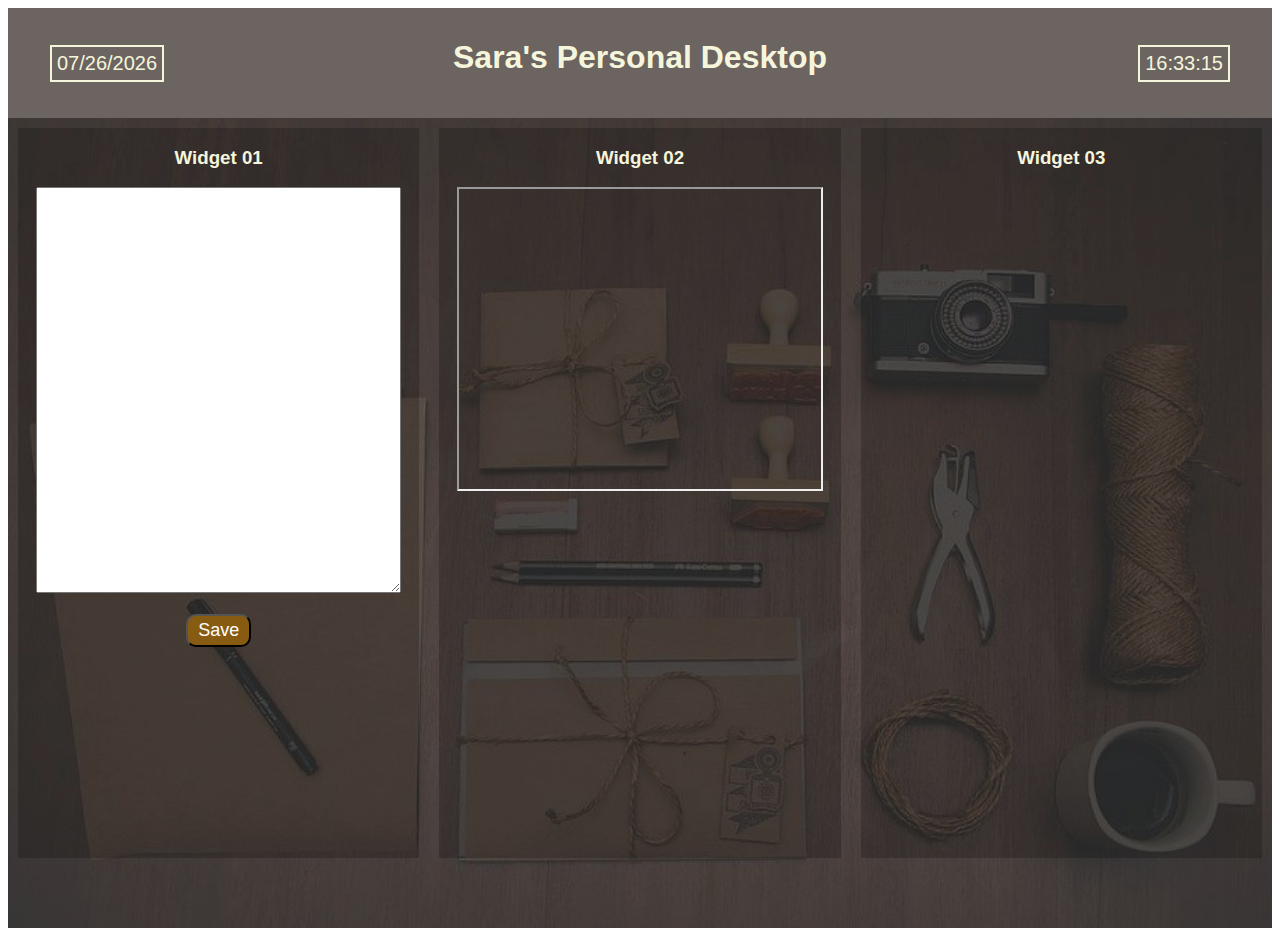
<file: index.html>
<!DOCTYPE html>
<html lang="en">
<head>
    <meta charset="UTF-8">
    <meta name="viewport" content="width=device-width, initial-scale=1.0">
    <title>My Online Desktop</title>
    <link rel="stylesheet" href="style.css">
    <script src="https://ajax.googleapis.com/ajax/libs/jquery/3.5.1/jquery.min.js"></script>
    <script src="scripts.js"></script>
</head>
<body onload="startTime()">
    <div class="container">
        <div class="top">
            <div id="date">Date</div>
            <h1>Sara's Personal Desktop</h1>
            <div id="clock"></div>
        </div>
        <div class="main">
           <div class="widget">
                <h3>Widget 01</h3>

                <div class="notepad">

                    <textarea name="message" id="note-area" cols="40" rows="20"></textarea>

                </div>

                <p>
                    <button id="saveNoteBtn">Save</button>
                </p>

           </div>

            <div class="widget">
                <h3>Widget 02</h3>
                <iframe width="95%" height="300vh" src="https://www.youtube.com/embed/h_D3VFfhvs4" title="YouTube video player" frameborder="2" allow="accelerometer; autoplay; clipboard-write; encrypted-media; gyroscope; picture-in-picture" allowfullscreen></iframe>
            </div>

            <div class="widget">
                <h3>Widget 03</h3>
            </div>
        </div>
    </div>
</body>

<script>

    try {
        var loadNotes = localStorage.getItem("notes");
        console.log("loaded")
    } catch (error) {
        var noNotes = "Enter your notes here and click save";
        console.log("not loaded")
    }

    $("#note-area").val(loadNotes);
    var sp = "/";
    var today = new Date();

    var dd = today.getDate();
    var mm = today.getMonth() + 1;
    var yyyy = today.getFullYear();

    if(dd<10) {
        dd = '0' + dd;
    }

    if (mm<10) {
        mm = '0' + mm;
    }

    $('#date').html(mm + sp + dd + sp +yyyy);

    $("#saveNoteBtn").click(function() {
        var currentNotes = $("#note-area").val();
        localStorage.setItem("notes", currentNotes);
        console.log("saved")
    })  

    
</script>
</html>
</file>
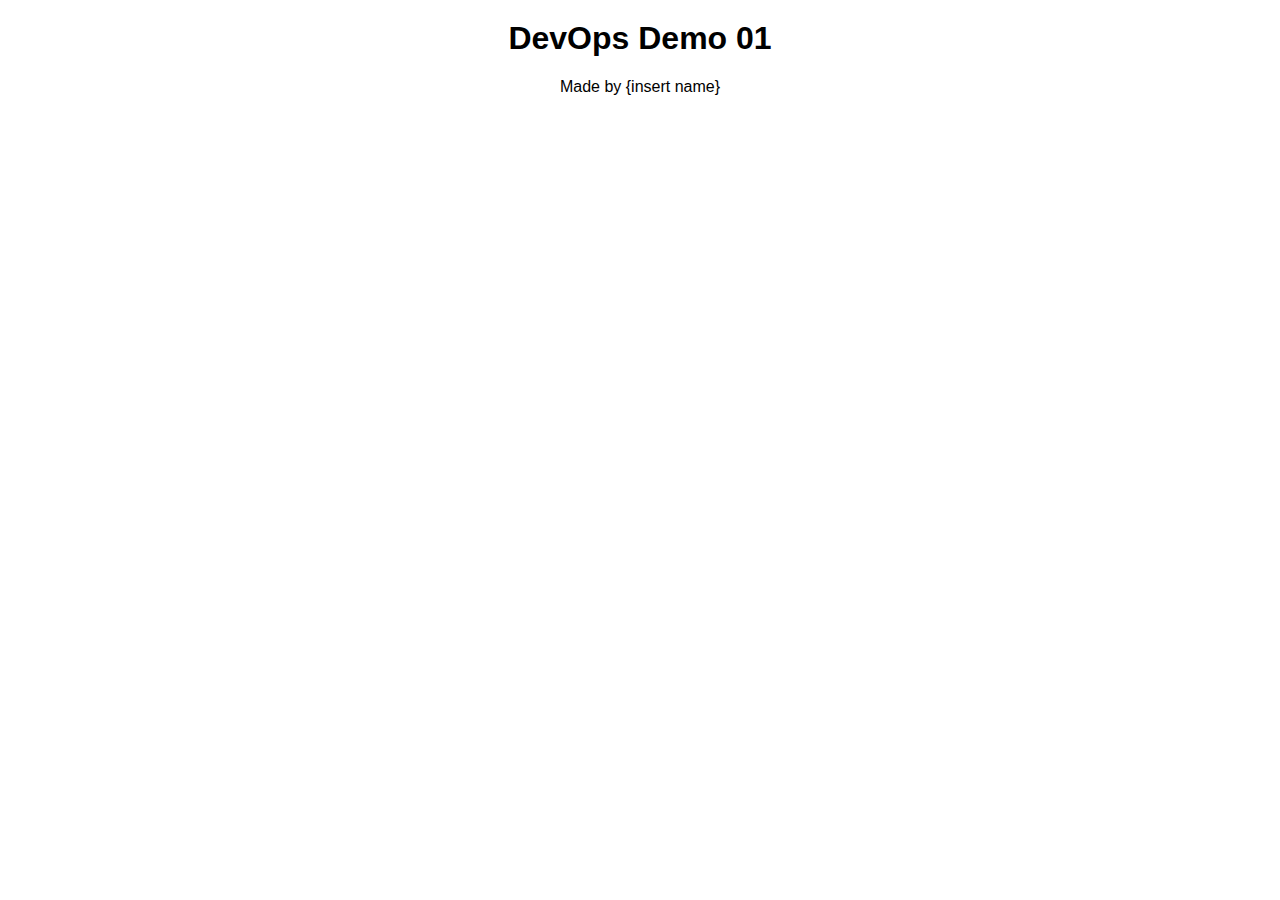
<file: Lesson-01/index.html>
<!DOCTYPE html>
<html>
    <head>
        <link rel="stylesheet" href="style.css">
        <title>DevOps Demo 01</title>
    </head>

    <body>
        <h1>DevOps Demo 01</h1>
        <p>Made by {insert name}</p>
    </body>
    
</html>
</file>
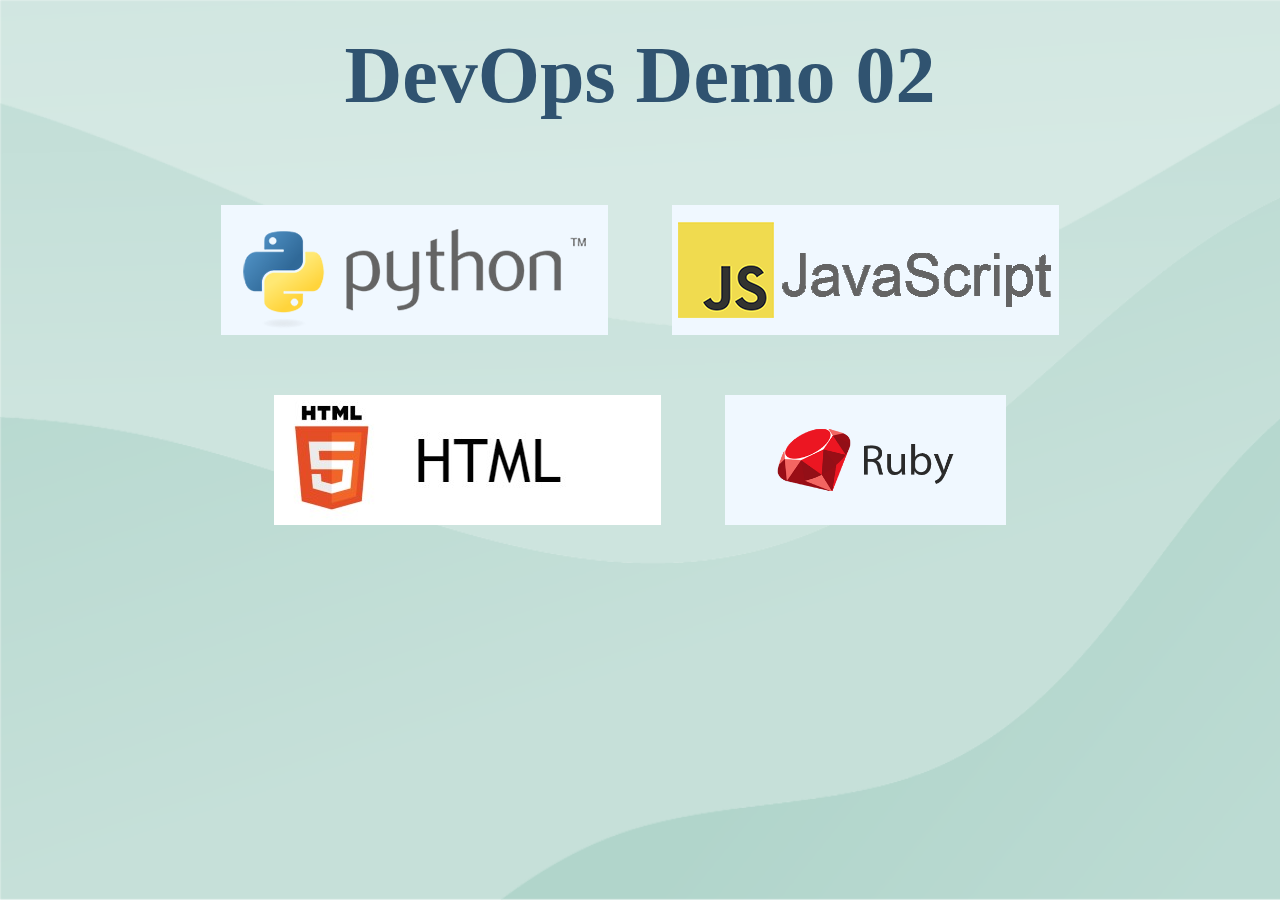
<file: Lesson-02/index.html>
<html>
    <head>

        <title>
            DevOps Demo 02
        </title>
        <link rel="stylesheet" href="css/style.css">

    </head>

    <body>

        <h1>DevOps Demo 02</h1>
        <div class="container">
        <div class="menu">
            <a href="python.html">
                <img src="img/python_logo.png">
            </a>
            </div>
            <div class="menu">
                
            <a href="javascript.html">
                <img src="img/javascript_logo.png" >
            </a>
            </div>

            <div class="menu">
            <a href="html.html">
                <img src="img/html_logo.png" >
            </a>
        </div>

        <div class="menu">

            <a href="ruby.html">
                <img id="ruby" src="img/ruby_logo.png" >
            </a>
        </div>

        </div>

    </body>

</html>
</file>
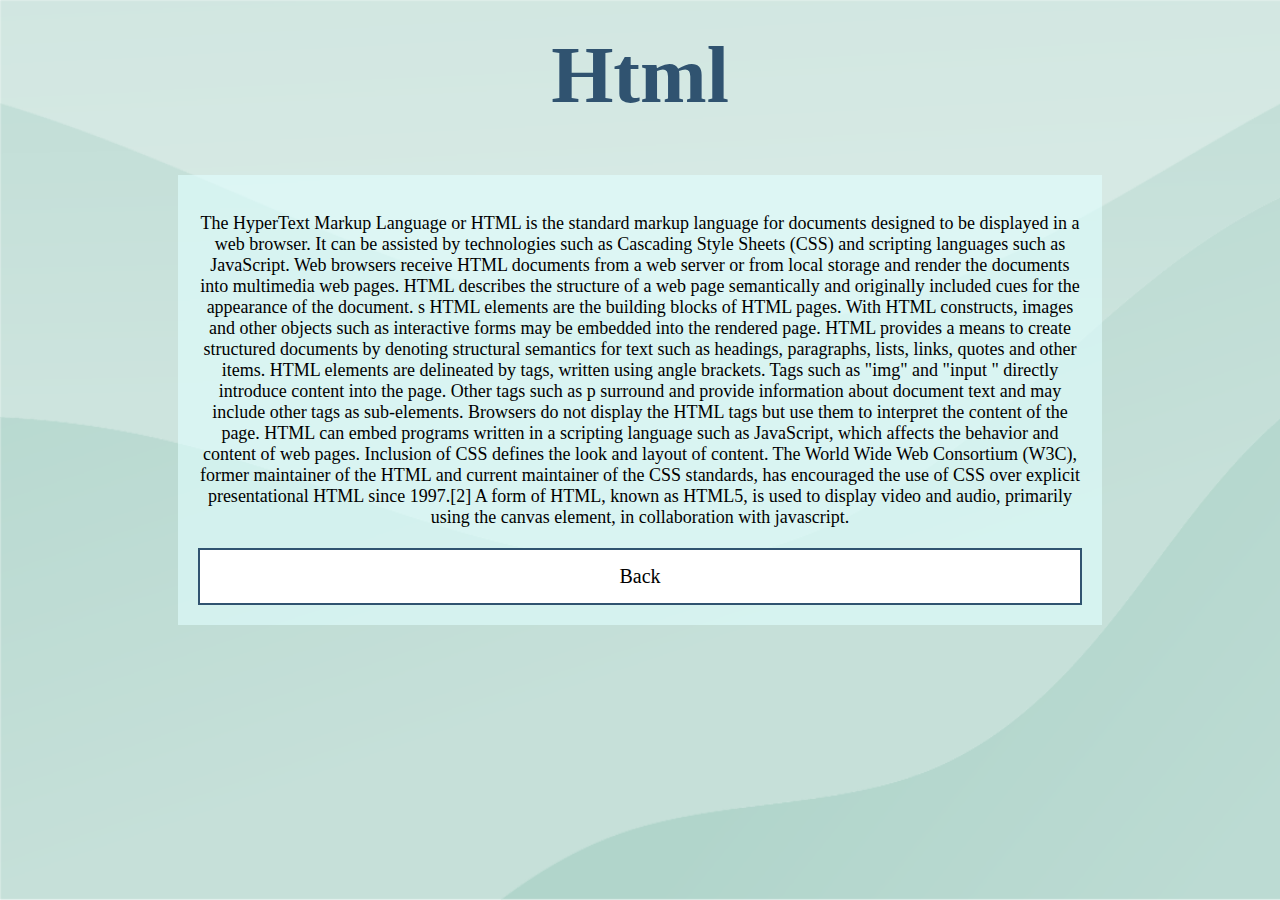
<file: Lesson-02/html.html>
<html>
    <head>

        <title>
            Html
        </title>
        <link rel="stylesheet" href="css/style.css">

    </head>

    <body>

        <h1>Html</h1>
        <div class="content">
            <p>
                The HyperText Markup Language or HTML is the standard markup language for documents designed to be displayed in a web browser. It can be assisted by technologies such as Cascading Style Sheets (CSS) and scripting languages such as JavaScript.

                Web browsers receive HTML documents from a web server or from local storage and render the documents into multimedia web pages. HTML describes the structure of a web page semantically and originally included cues for the appearance of the document.
s
                HTML elements are the building blocks of HTML pages. With HTML constructs, images and other objects such as interactive forms may be embedded into the rendered page. HTML provides a means to create structured documents by denoting structural semantics for text such as headings, paragraphs, lists, links, quotes and other items. HTML elements are delineated by tags, written using angle brackets. Tags such as "img"  and "input " directly introduce content into the page. Other tags such as p surround and provide information about document text and may include other tags as sub-elements. Browsers do not display the HTML tags but use them to interpret the content of the page.

                HTML can embed programs written in a scripting language such as JavaScript, which affects the behavior and content of web pages. Inclusion of CSS defines the look and layout of content. The World Wide Web Consortium (W3C), former maintainer of the HTML and current maintainer of the CSS standards, has encouraged the use of CSS over explicit presentational HTML since 1997.[2] A form of HTML, known as HTML5, is used to display video and audio, primarily using the canvas element, in collaboration with javascript.</p>
        
                <a class="back" href="index.html">Back</a>

    </body>

</html>
</file>
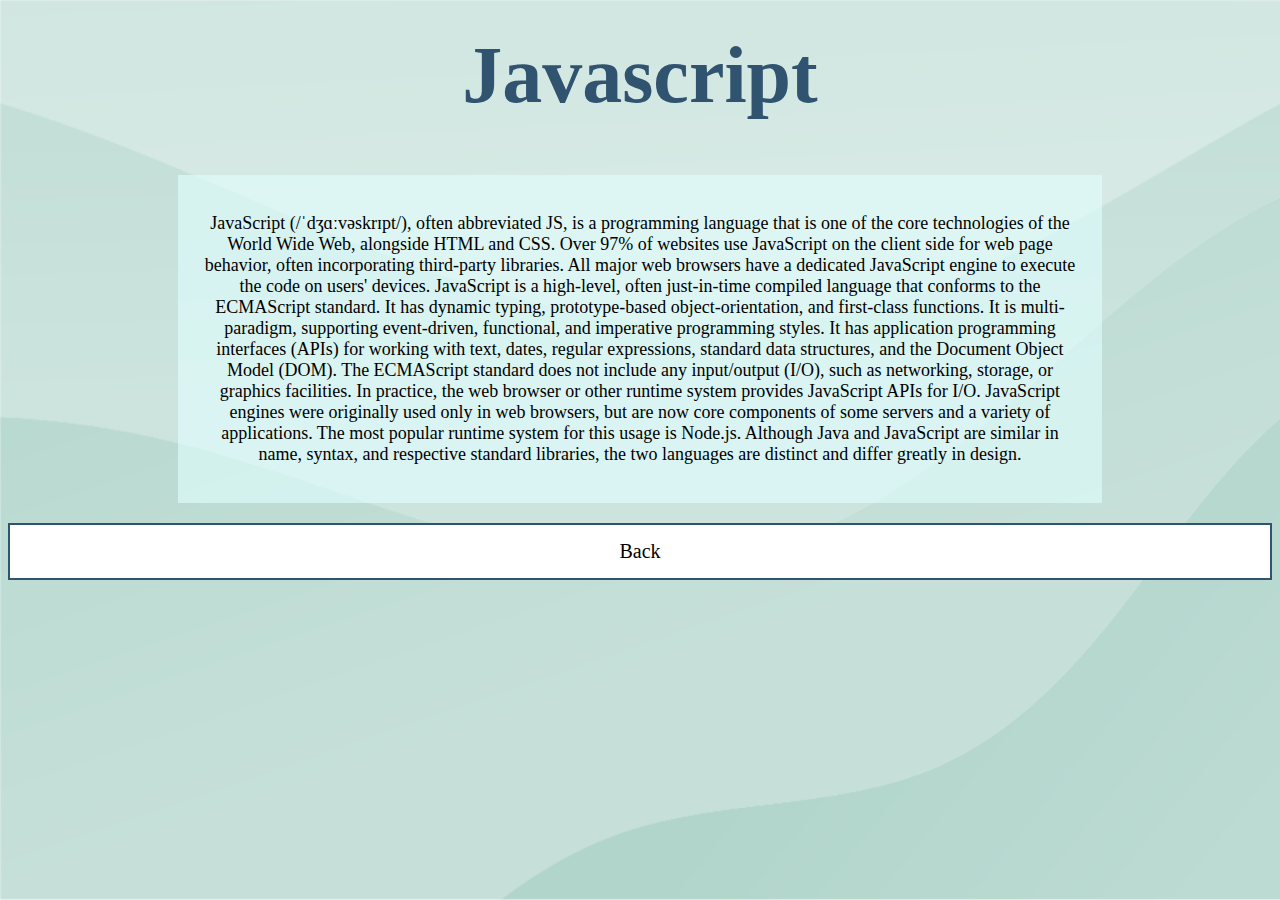
<file: Lesson-02/javascript.html>
<html>
    <head>

        <title>
            Javascript
        </title>
        <link rel="stylesheet" href="css/style.css">

    </head>

    <body>

        <h1>Javascript</h1>
        <div class="content">
            <p>JavaScript (/ˈdʒɑːvəskrɪpt/), often abbreviated JS, is a programming language that is one of the core technologies of the World Wide Web, alongside HTML and CSS. Over 97% of websites use JavaScript on the client side for web page behavior, often incorporating third-party libraries. All major web browsers have a dedicated JavaScript engine to execute the code on users' devices.

            JavaScript is a high-level, often just-in-time compiled language that conforms to the ECMAScript standard. It has dynamic typing, prototype-based object-orientation, and first-class functions. It is multi-paradigm, supporting event-driven, functional, and imperative programming styles. It has application programming interfaces (APIs) for working with text, dates, regular expressions, standard data structures, and the Document Object Model (DOM).    

            The ECMAScript standard does not include any input/output (I/O), such as networking, storage, or graphics facilities. In practice, the web browser or other runtime system provides JavaScript APIs for I/O.
            JavaScript engines were originally used only in web browsers, but are now core components of some servers and a variety of applications. The most popular runtime system for this usage is Node.js.
            
            Although Java and JavaScript are similar in name, syntax, and respective standard libraries, the two languages are distinct and differ greatly in design.</p>
        </div>
        <a class="back" href="index.html">Back</a>

    </body>

</html>
</file>
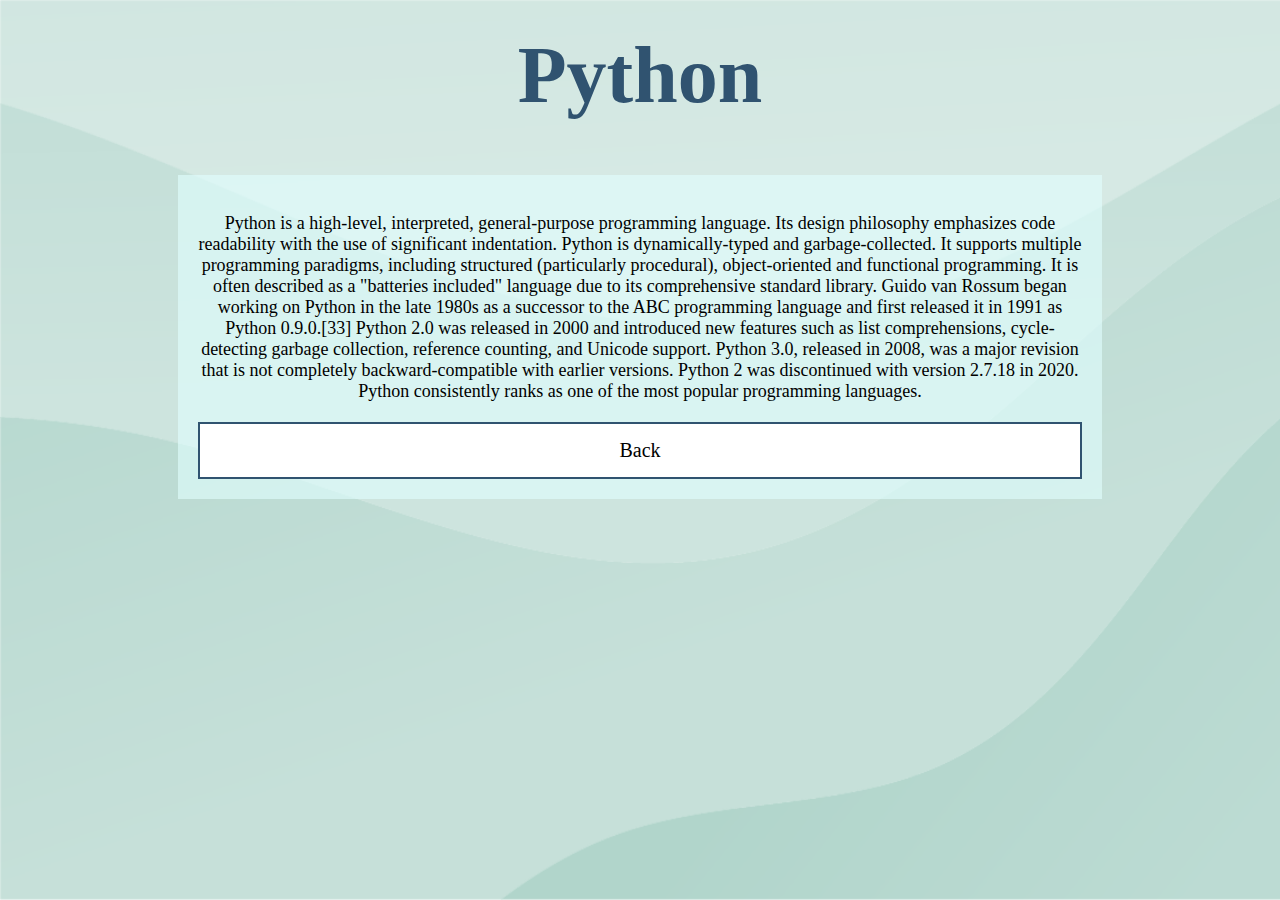
<file: Lesson-02/python.html>
<html>
    <head>

        <title>
            Python
        </title>
        <link rel="stylesheet" href="css/style.css">

    </head>

    <body>

        <h1>Python</h1>
        <div class="content">
            <p>
                Python is a high-level, interpreted, general-purpose programming language. Its design philosophy emphasizes code readability with the use of significant indentation.
                Python is dynamically-typed and garbage-collected. It supports multiple programming paradigms, including structured (particularly procedural), object-oriented and functional programming. It is often described as a "batteries included" language due to its comprehensive standard library.

                Guido van Rossum began working on Python in the late 1980s as a successor to the ABC programming language and first released it in 1991 as Python 0.9.0.[33] Python 2.0 was released in 2000 and introduced new features such as list comprehensions, cycle-detecting garbage collection, reference counting, and Unicode support. Python 3.0, released in 2008, was a major revision that is not completely backward-compatible with earlier versions. Python 2 was discontinued with version 2.7.18 in 2020.                
                Python consistently ranks as one of the most popular programming languages.</p>
                <a class="back" href="index.html">Back</a>
            </div>
        

    </body>

</html>
</file>
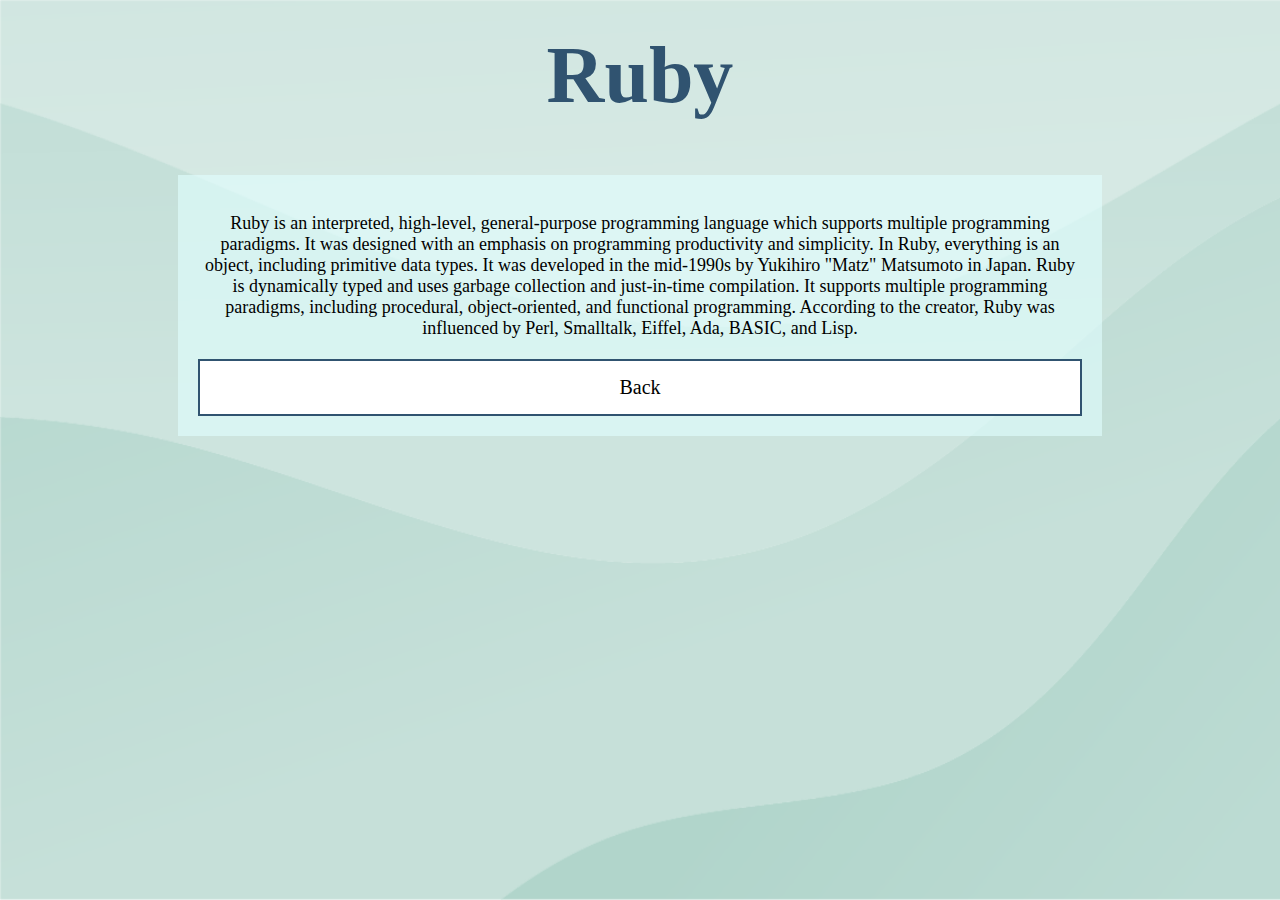
<file: Lesson-02/ruby.html>
<html>
    <head>

        <link rel="stylesheet" href="css/style.css">

        <title>

        </title>

    </head>

    <body>

        <h1>Ruby</h1>

        <div class="content">

            <p>
                Ruby is an interpreted, high-level, general-purpose programming language which supports multiple programming paradigms. It was designed with an emphasis on programming productivity and simplicity. In Ruby, everything is an object, including primitive data types. It was developed in the mid-1990s by Yukihiro "Matz" Matsumoto in Japan.
                Ruby is dynamically typed and uses garbage collection and just-in-time compilation. It supports multiple programming paradigms, including procedural, object-oriented, and functional programming. According to the creator, Ruby was influenced by Perl, Smalltalk, Eiffel, Ada, BASIC, and Lisp.
            </p>

            <a class="back" href="index.html">Back</a>
            
        </div>

    </body>

</html>
</file>
<file: style.css>
body{
    font-family: 'Trebuchet MS', 'Lucida Sans Unicode', 'Lucida Grande', 'Lucida Sans', Arial, sans-serif;
    color: beige;
}

button{
    color: white;
    background-color: #875c12;
    font-size: 18px;
    padding: 4px 10px 4px 10px;
    border-radius: 10px;
}

button:hover{
    border: 2px beige solid;
}

.top{
    background-color: rgba(70,61,56,0.8);
    height: 10vh;
    text-align: center;
    padding: 10px;
}

.main{
    display: flex;
    height: 90vh; 
    background-image: url("img/desk_top_bg.jpg");
    background-repeat: no-repeat;
    background-size:cover;
}

.widget{
    height: 80vh;
    background-color: rgba(0,0,0,0.2); 
    margin: 10px;
    padding: 10px;
    padding-top: 0px;
    width: 32%;
    min-width: 300px;
    text-align: center;
}

.notepad{
    max-width: 30vw;
    font-size: 20px;
}

#date{
    position:absolute;
    top:5vh;
    left: 50px;
    font-size: 20px;
    border: 2px solid beige;
    padding: 5px;
}

#clock{
    position:absolute;
    top:5vh;
    right: 50px;
    font-size: 20px;
    border: 2px solid beige;
    padding: 5px;
}

#note-area{
    font-size: 18px;
    max-width: 28vw;
    min-width: 15vw;
    max-height: 58vh;
    min-height: 25vh;
}
</file>
<file: Lesson-01/style.css>
body {
   text-align: center;
   font-family: 'Trechbucket MS', sans-serif;
}

h1 {
    font-size: 200%;
    margin-top: 20px;
}
</file>
<file: Lesson-02/css/style.css>
body {
    text-align:center;
    background-image: url(../img/bg_mono.png);
    background-repeat:no-repeat;
    background-size:cover;
}

h1 {
    color: #305370;
    font-size:80px;
    margin-top: 30px;
}

.content {
    background-color:rgba(225, 255, 256, 0.6);
    font-size:18px;
    width:70%;
    margin:auto;
    padding:20px;
}

.back {
    color:hsl(207, 49%, 59%);
    background-color:white;
    padding:15px;
    border: 2px solid #305370;
    font-size:20px;
    color:black;
    text-decoration:none;
    display:block;
    margin-top:20px;
}

.back:hover {
    color:hsl(207, 49%, 59%);
    background-color:rgb(77, 75, 88);
    padding:15px;
    border: 2px solid #305370;
    font-size:20px;
    color:white;
    text-decoration:none;
    display:block;
    margin-top:20px;
}

.menu {
    display:inline-block;
    background-color:aliceblue;
    margin:30px;

}

.container {
    width:960px;
    margin:auto;
}


#ruby {
    height:130px;
}
</file>
